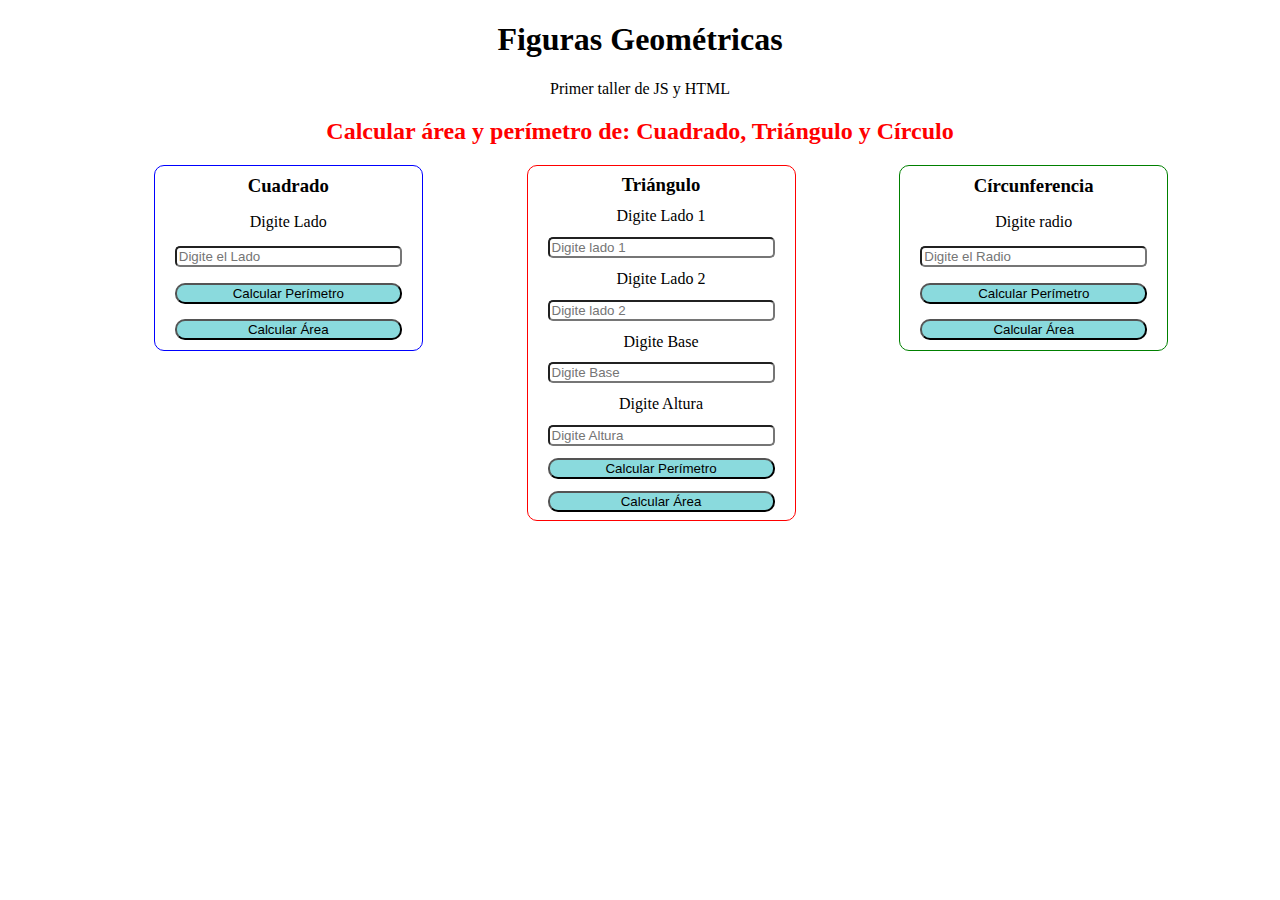
<file: 3_Interactuando_HTML_JS/index.html>
<!DOCTYPE html>
<html lang="en">
<head>
    <meta charset="UTF-8">
    <meta http-equiv="X-UA-Compatible" content="IE=edge">
    <meta name="viewport" content="width=device-width, initial-scale=1.0">
    <title>Figuras Geométricas</title>
</head>
<body>
    <header style="text-align: center;">
        <h1>Figuras Geométricas</h1>
        <p>Primer taller de JS y HTML</p>
    </header>
    <section style="text-align: center;">
        <h2 style="color: red">Calcular área y perímetro de: Cuadrado, Triángulo y Círculo</h2>
        <div style="display: flex; justify-content: space-evenly;">
            <form>
                <div style="border: 1px solid blue; width: 100%; height: 180px; margin: auto; border-radius: 10px; display: flex; flex-flow: column; justify-content: space-around; padding:2px 20px;">
                    <h3 style="margin: 0">Cuadrado</h3>
                    <label for="InputCuadrado"> Digite Lado </label>
                        <input style="border-radius: 5px;" id="InputCuadrado" type="number" placeholder="Digite el Lado">
                    <button type="button" onclick="calcularPerimetroCuadrado()" style="background-color: rgb(138, 218, 221); border-radius: 10px;"> <!--Se pone type button para que no recargue la página-->
                        Calcular Perímetro
                    </button> 
                    <button type="button" onclick="calcularAreaCuadrado()" style="background-color: rgb(138, 218, 221); border-radius: 10px;"> <!--Se pone type button para que no recargue la página-->
                        Calcular Área
                    </button> 
                </div>
            </form>

            <form>
                <div style="border: 1px solid red; width: 100%; height: 350px; margin: auto; border-radius: 10px; display: flex; flex-flow: column; justify-content: space-around; padding:2px 20px;">
                    <h3 style="margin: 0">Triángulo</h3>
                    <label for="InputTrianguloLado1"> Digite Lado 1 </label>
                    <input style="border-radius: 5px;" id="InputTrianguloLado1" type="number" placeholder="Digite lado 1">
                    <label for="InputTrianguloLado2">Digite Lado 2</label>
                    <input style="border-radius: 5px;" type="number" id="InputTrianguloLado2" placeholder="Digite lado 2">
                    <label for="InputBase">Digite Base</label>
                    <input style="border-radius: 5px;" type="number" id="InputTrianguloBase" placeholder="Digite Base">
                    <label for="InputTrianguloAltura">Digite Altura</label>
                    <input style="border-radius: 5px;" type="number" id="InputTrianguloAltura" placeholder="Digite Altura">                    
                    <button type="button" onclick="calcularPerimetroTriangulo()" style="background-color: rgb(138, 218, 221); border-radius: 10px;"> <!--Se pone type button para que no recargue la página-->
                        Calcular Perímetro
                    </button> 
                    <button type="button" onclick="calcularAreaTriangulo()" style="background-color: rgb(138, 218, 221); border-radius: 10px;"> <!--Se pone type button para que no recargue la página-->
                        Calcular Área
                    </button> 
                </div>
            </form>

            <form>
                <div style="border: 1px solid green; width: 100%; height: 180px; margin: auto; border-radius: 10px; display: flex; flex-flow: column; justify-content: space-around; padding:2px 20px;">
                    <h3 style="margin: 0">Círcunferencia</h3>
                    <label for="InputRadio"> Digite radio </label>
                        <input style="border-radius: 5px;" id="InputRadio" type="number" placeholder="Digite el Radio">
                    <button type="button" onclick="calcularPerimetroCirculo()" style="background-color: rgb(138, 218, 221); border-radius: 10px;"> <!--Se pone type button para que no recargue la página-->
                        Calcular Perímetro
                    </button> 
                    <button type="button" onclick="calcularAreaCirculo()" style="background-color: rgb(138, 218, 221); border-radius: 10px;"> <!--Se pone type button para que no recargue la página-->
                        Calcular Área
                    </button> 
                </div>
            </form>
        </div>
    </section>

    <script src="funciones.js"></script>
</body>
</html>
</file>
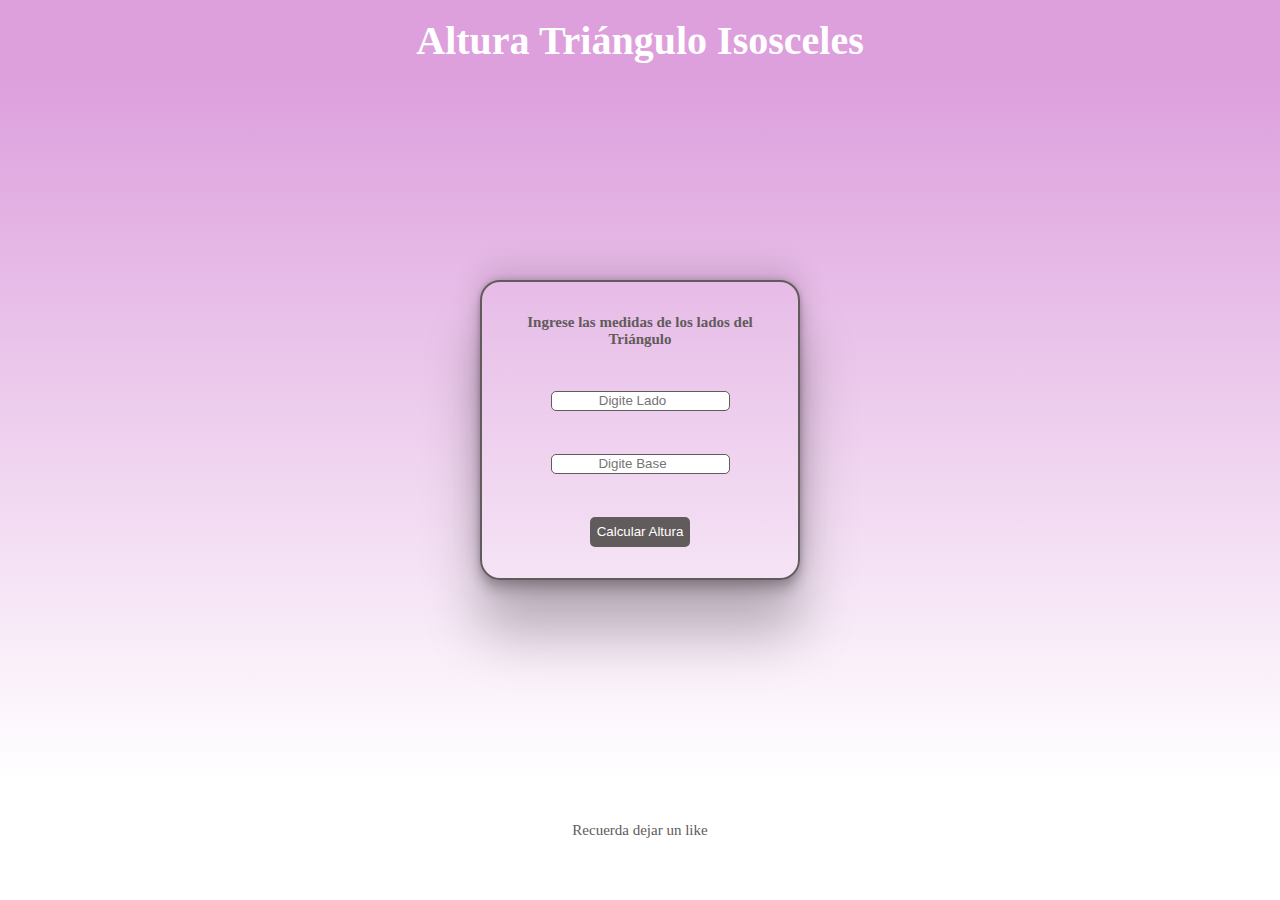
<file: 4_reto_funciones/index.html>
<!DOCTYPE html>
<html lang="en">
<head>
    <meta charset="UTF-8">
    <meta http-equiv="X-UA-Compatible" content="IE=edge">
    <meta name="viewport" content="width=device-width, initial-scale=1.0">
    <title>Triangulo Isoceles</title>
    <link rel="stylesheet" href="./styles.css">
</head>
<body>
    <header class="header">
        <h1 class="header__h1">Altura Triángulo Isosceles</h1>
    </header>
    <section class="section">
        <form class="section__form">
            <h3 class="section__form-title">Ingrese las medidas de los lados del Triángulo</h3>
            <input class="section__form-input" type="number" id="lado" placeholder="Digite Lado">
            <input class="section__form-input" type="number" id="base" placeholder="Digite Base">
            <button class="section__form-button" type="button" onclick="calcular()">
                Calcular Altura</button>
        </form>

    </section>
    <footer class="footer">
        <p class="footer__p">Recuerda dejar un like</p>
    </footer>
    <script src="funciones.js"></script>
</body>
</html>
</file>
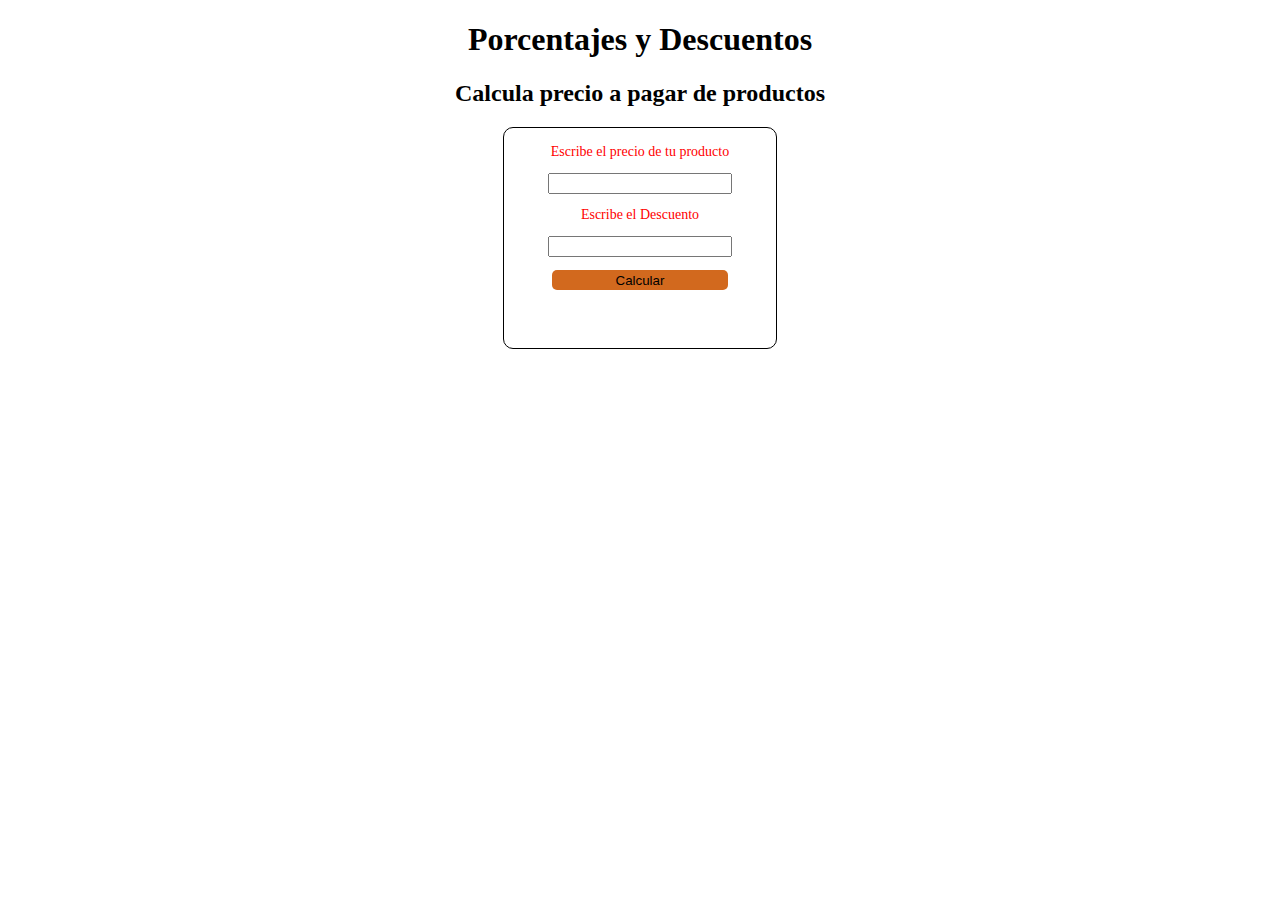
<file: 5_Porcentajes/index.html>
<!DOCTYPE html>
<html lang="en">
  <head>
    <meta charset="UTF-8" />
    <meta http-equiv="X-UA-Compatible" content="IE=edge" />
    <meta name="viewport" content="width=device-width, initial-scale=1.0" />
    <link rel="stylesheet" href="./style.css">
    <title>Porcentajes</title>
  </head>
  <body>
    <header>
      <h1>Porcentajes y Descuentos</h1>
    </header>
    <section>
        <h2>Calcula precio a pagar de productos</h2>
        <form>
            <label for="Inputprice">Escribe el precio de tu producto </label>
            <input type="number" id="Inputprice">
            <label for="InputDiscount">Escribe el Descuento</label>
            <input type="number" id="InputDiscount">
            <button type="button" onclick="button_calcular()">Calcular</button>
            <p id="ResultP"></p>
        </form>
        
    </section>
    <script src="./funciones.js"></script>
  </body>
</html>
</file>
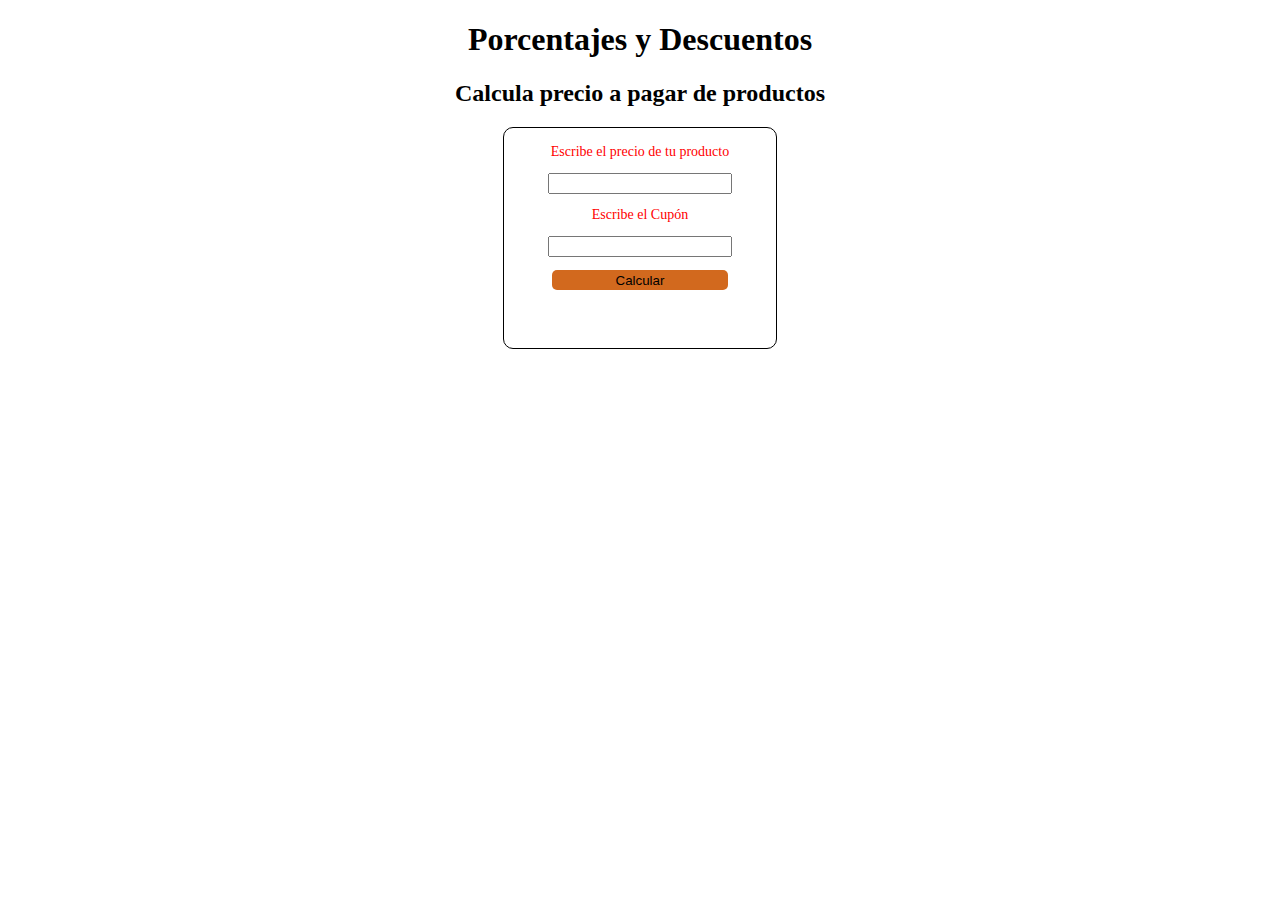
<file: 6_Cupones_condicionales/index.html>
<!DOCTYPE html>
<html lang="en">
  <head>
    <meta charset="UTF-8" />
    <meta http-equiv="X-UA-Compatible" content="IE=edge" />
    <meta name="viewport" content="width=device-width, initial-scale=1.0" />
    <link rel="stylesheet" href="./style.css">
    <title>Porcentajes</title>
  </head>
  <body>
    <header>
      <h1>Porcentajes y Descuentos</h1>
    </header>
    <section>
        <h2>Calcula precio a pagar de productos</h2>
        <form>
            <label for="Inputprice">Escribe el precio de tu producto </label>
            <input type="number" id="Inputprice">
            <label for="InputDiscount">Escribe el Cupón</label>
            <input type="text" id="InputCoupon">
            <button type="button" onclick="button_calcular()">Calcular</button>
            <p id="ResultP"></p>
        </form>
        
    </section>
    <script src="./funciones.js"></script>
  </body>
</html>
</file>
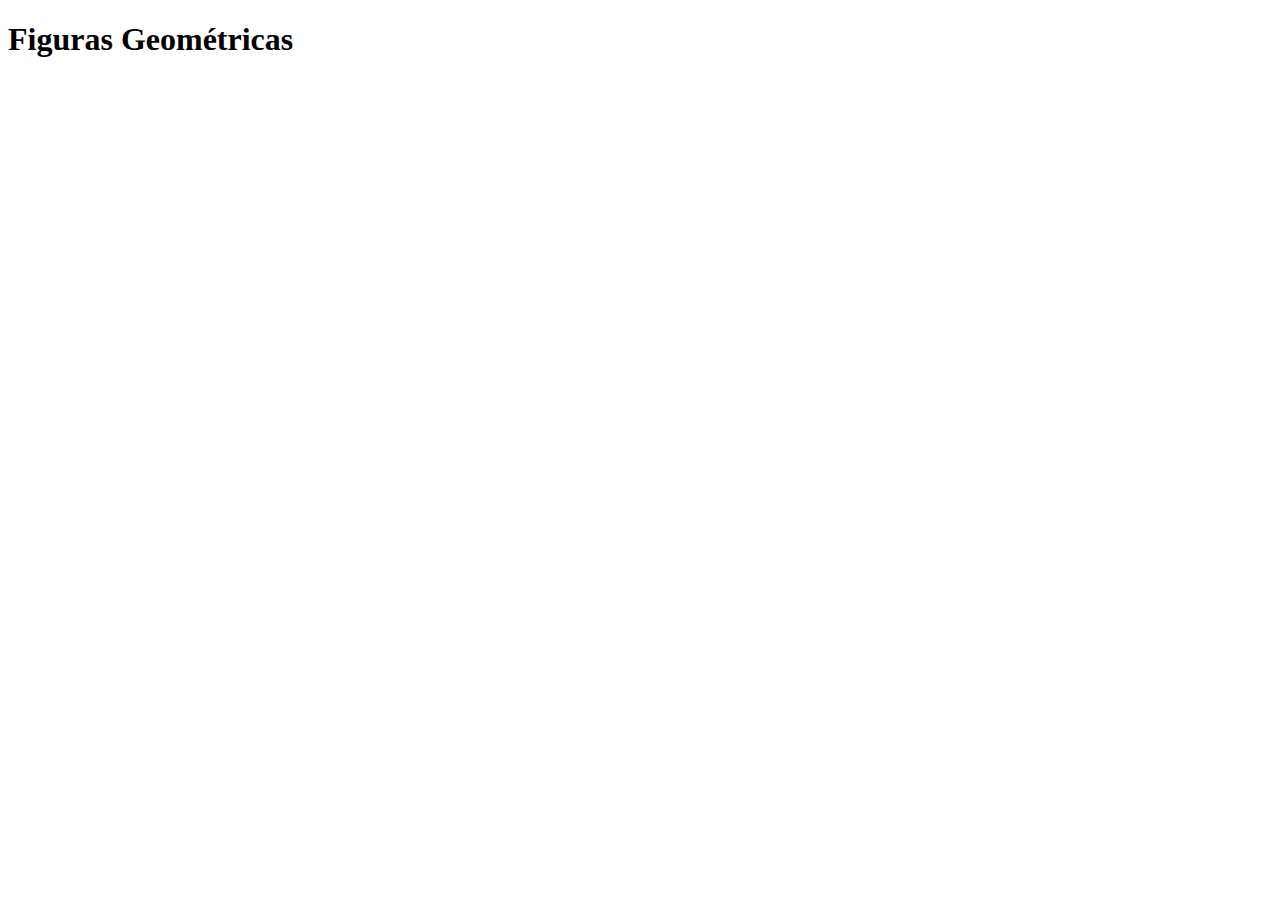
<file: 1_figuras_geometricas/figuras.html>
<!DOCTYPE html>
<html lang="en">
<head>
    <meta charset="UTF-8">
    <meta http-equiv="X-UA-Compatible" content="IE=edge">
    <meta name="viewport" content="width=device-width, initial-scale=1.0">
    <title>Figuras</title>
</head>
<body>
    <h1>Figuras Geométricas</h1>
    <script src="./figuras.js"></script>
</body>
</html>
</file>
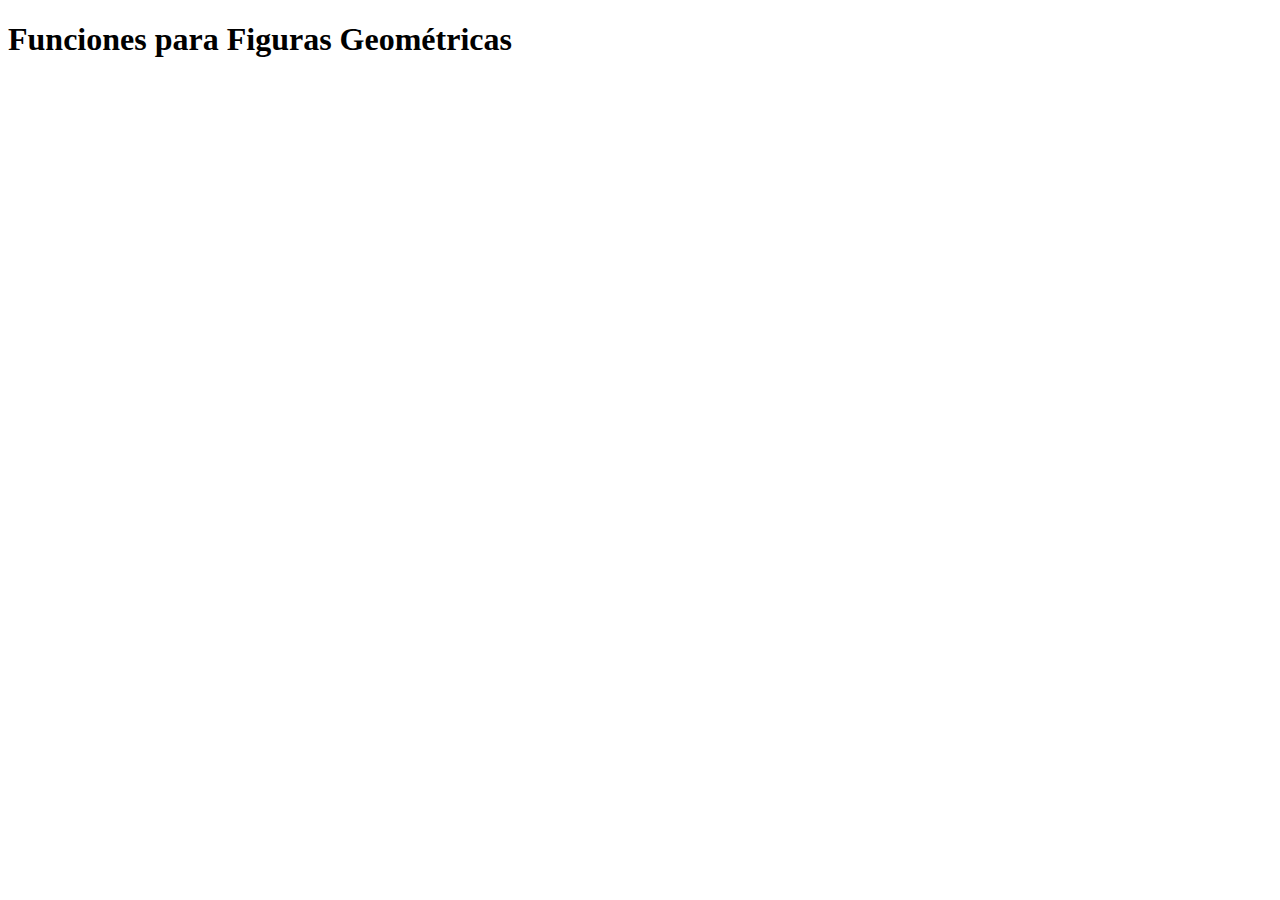
<file: 2_Funciones/figuras.html>
<!DOCTYPE html>
<html lang="en">
<head>
    <meta charset="UTF-8">
    <meta http-equiv="X-UA-Compatible" content="IE=edge">
    <meta name="viewport" content="width=device-width, initial-scale=1.0">
    <title>Document</title>
</head>
<body>
    <h1>Funciones para Figuras Geométricas</h1>
    <script src="funciones.js"></script>
</body>
</html>
</file>
<file: 4_reto_funciones/styles.css>
*{
    box-sizing: border-box;
    margin: 0;
    padding: 0;
}

html{
    font-size: 62.5%;
}

body{
    display: flex;
    flex-direction: column;
}
.header{
    width: 100%;
    height: 80px;
    background-color: #DDA0DD;
    display: flex;
}

.header__h1{
    margin: auto;
    color: white;
    font-size: 4rem;
}

.section{
    background: linear-gradient(#DDA0DD,white);
    display: flex;
    justify-content: center;
    align-items: center;
    min-height: calc(100vh - 200px);
}

.section__form{
    display: flex;
    flex-direction: column;
    width: 25%;
    height: 300px;
    justify-content: space-around;
    align-items: center;
    padding: 10px 30px;
    border: 2px solid rgb(97, 91, 91);
    border-radius: 20px;
    box-shadow: rgba(0, 0, 0, 0.25) 0px 54px 55px, rgba(0, 0, 0, 0.12) 0px -12px 30px, rgba(0, 0, 0, 0.12) 0px 4px 6px, rgba(0, 0, 0, 0.17) 0px 12px 13px, rgba(0, 0, 0, 0.09) 0px -3px 5px;
}

.section__form-title{
    color: rgb(97, 91, 91);
    text-align: center;
    font-size: 1.5rem;
}

.section__form-input{
    border-radius: 5px;
    border:1px solid rgb(97, 91, 91);
    height: 20px;
    text-align: center;
}

.section__form-button{
    background-color: rgb(97, 91, 91);
    color: white;
    border: none;
    height: 30px;
    width: 100px;
    border-radius: 5px;
    cursor: pointer;
}

.footer{
    height: 100px;
    display: flex;
    align-items: center;
}

.footer__p{
    font-size: 1.5rem;
    margin: auto;
    color:rgb(97, 91, 91)
}
</file>
<file: 5_Porcentajes/style.css>
header{
    text-align: center;
}

section{
    display: flex;
    flex-direction: column;

}
h2{
margin: auto;
}

form{
    margin: 20px auto;
    width: 20%;
    height: 200px;
    padding: 10px 10px;
    display: flex;
    flex-direction: column;
    justify-content: space-around;
    border: 1px solid black;
    border-radius: 10px;
    align-items: center;
}
label{
    font-size: 14px;
    color: red;
}
input,button{
    width: 70%;
}

button{
    background-color: chocolate;
    border: none;
    border-radius: 5px;
    height: 20px;
    cursor: pointer;
}

p{
    color: blue;
    font-size: 14px;
}
</file>
<file: 6_Cupones_condicionales/style.css>
header{
    text-align: center;
}

section{
    display: flex;
    flex-direction: column;

}
h2{
margin: auto;
}

form{
    margin: 20px auto;
    width: 20%;
    height: 200px;
    padding: 10px 10px;
    display: flex;
    flex-direction: column;
    justify-content: space-around;
    border: 1px solid black;
    border-radius: 10px;
    align-items: center;
}
label{
    font-size: 14px;
    color: red;
}
input,button{
    width: 70%;
}

button{
    background-color: chocolate;
    border: none;
    border-radius: 5px;
    height: 20px;
    cursor: pointer;
}

p{
    color: blue;
    font-size: 14px;
}
</file>
